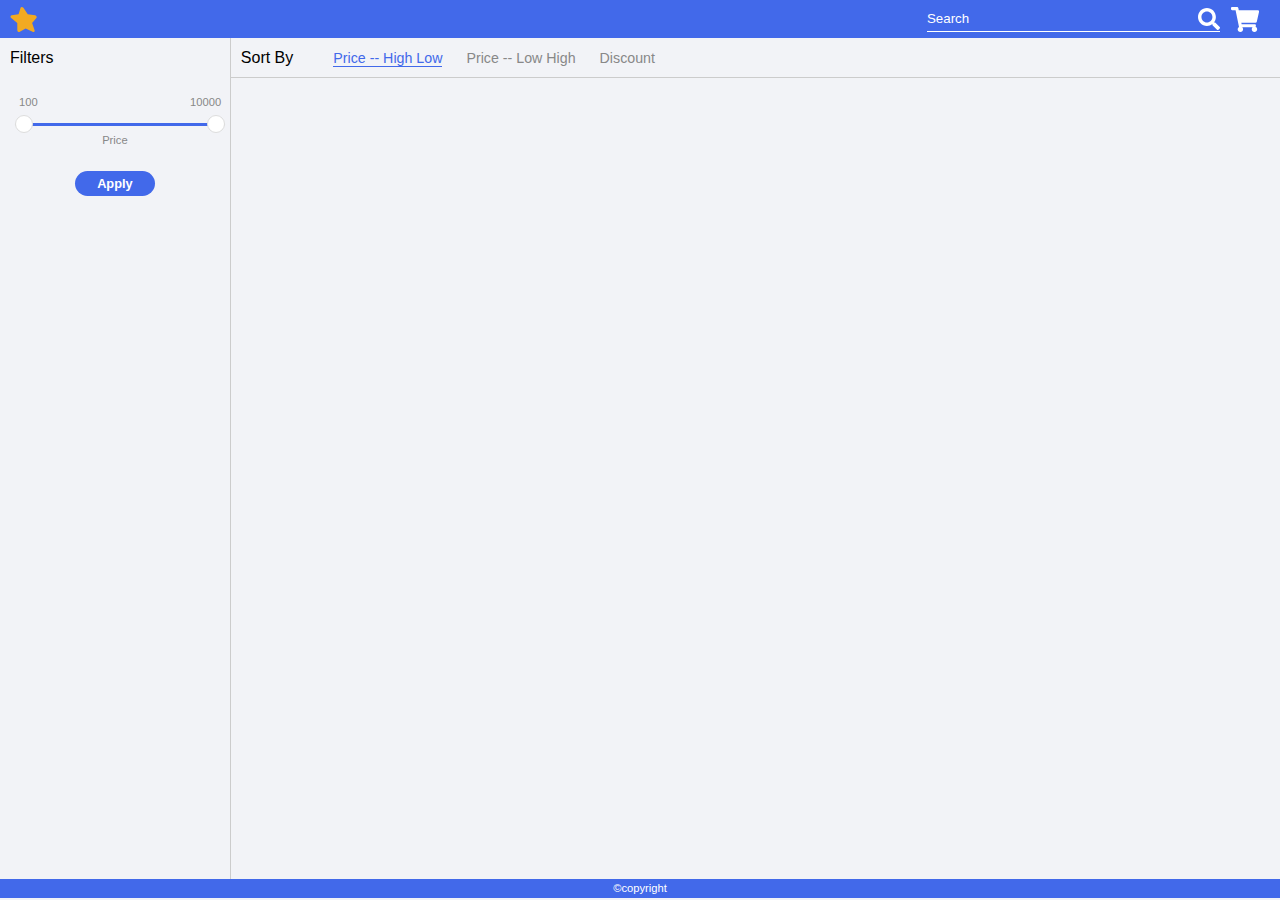
<file: index.html>
<!doctype html>
<html ng-app="myModule">
    <head>
        <meta charset="utf-8">
        <meta name="gwt:property" content="locale=en_US" />
        <!-- Title -->
        <title>Component Repo</title>
        <!-- Favicon -->
        <!-- <link rel="icon" href="img/core-img/favicon.ico"> -->  
        <link href="[data-uri]" rel="icon" type="image/x-icon" />    
        <meta name="viewport" content="width=device-width, initial-scale=1, user-scalable=no">
        <link rel="stylesheet" href="css/main.css" />
        
    </head>
    <body ng-controller="mycontroller as panel">
        <div id="container" ng-include="'template/main.html'">          
        </div>     
        <script src="js/angular.1.5.js"></script>
        <script src='js/angular-slider.js'></script> 
        <script src="js/angular-cookies.min.js"></script>
        <script src="js/main.js"></script>
    </body>
</html>
</file>
<file: css/main.css>
#container footer,#container header,#container header .search_box,#container header .shopping_cart .shopping_value,#container section.cart_box .cart_box_one .flex-inner,#container section.cart_box .cart_box_one .flex-inner .inner_cart_box .cart_list .cart_list_details .cart_other_details,#container section .desktop_action_view .shoppinglist_box .shopping_list .shopping_list_inner .shoppinglist_card .shopping_btn,#container section .desktop_action_view .shoppinglist_box .shopping_list .shopping_list_inner .shoppinglist_card .shoppinglist_img,#container section .desktop_action_view .title_box,#container section .smallscreen_action_box,#container section .smallscreen_action_box>div{display:-webkit-box;display:-ms-flexbox;display:flex;-webkit-box-align:center;-ms-flex-align:center;align-items:center}#container header .logo,#container header .shopping_cart.cartValue,#container section.cart_box .cart_box_one .flex-inner .inner_cart_box .cart_list .cart_list_details .cart_other_details .remove_cart_list>button,#container section .desktop_action_view .shoppinglist_box .shopping_list .shopping_list_inner .shoppinglist_card .shopping_btn button,#container section .desktop_action_view .shoppinglist_box .sort_box .sort-link>span,#container section .popup-box .popup-footer>button,#container section .smallscreen_action_box>div,.filter-btn>button{cursor:pointer}*{-webkit-box-sizing:border-box;-o-box-sizing:border-box;-ms-box-sizing:border-box;box-sizing:border-box}body,html{padding:0;margin:0;height:100%;width:100%}body{background:#f2f3f7;font-family:verdana,helvetica,arial,sans-serif;font-size:1em}#container{height:100%;width:100%}#container header{height:38px;background:#4269ea;padding:0 10px}#container header .logo{height:25px;width:auto}#container header .logo>svg{height:25px;-webkit-transform:skewX(10deg);transform:skewX(10deg)}#container header .logo>svg>path{fill:#f2aa22}#container header .search_box{-webkit-box-flex:1;-moz-flex:1;-ms-flex:1;flex:1;margin:0 .7em}#container header .search_box:before{content:"";-webkit-box-flex:3;-ms-flex:3;flex:3;height:25px}#container header .search_box .search_inner{position:relative;-webkit-box-flex:1;-ms-flex:1;flex:1}#container header .search_box .search_inner input[type=text]{background:transparent;border:none;border-bottom:1px solid #fff;color:#fff;padding:5px 25px 5px 0;outline:none;width:100%}#container header .search_box .search_inner input[type=text]::-webkit-input-placeholder{color:#fff;opacity:1}#container header .search_box .search_inner input[type=text]::-moz-placeholder{color:#fff;opacity:1}#container header .search_box .search_inner input[type=text]:-ms-input-placeholder{opacity:1}#container header .search_box .search_inner input[type=text]::-ms-input-placeholder{opacity:1}#container header .search_box .search_inner input[type=text]::placeholder{color:#fff;opacity:1}#container header .search_box .search_inner input[type=text]:-ms-input-placeholder{color:#fff}#container header .search_box .search_inner input[type=text]::-ms-input-placeholder{color:#fff}#container header .search_box .search_inner>.searchIcon{background:transparent;border:none;padding:0;position:absolute;right:0;top:2px}#container header .search_box .search_inner>.searchIcon>svg{width:auto;height:22px}#container header .search_box .search_inner>.searchIcon>svg>path{fill:#fff}#container header .shopping_cart{position:relative;height:25px;width:auto;margin-right:.7em}#container header .shopping_cart>svg{height:25px}#container header .shopping_cart>svg>path{fill:#fff}#container header .shopping_cart .shopping_value{position:absolute;font-size:.55em;right:-10px;top:-5px;padding:3px;-webkit-box-pack:center;-ms-flex-pack:center;justify-content:center;height:18px;width:18px;color:#fff;background:#de2a33;border-radius:50px;-webkit-border-radius:50px;-moz-border-radius:50px;-ms-border-radius:50px;-o-border-radius:50px}#container section{height:calc(100% - 59px)}#container section .smallscreen_action_box{height:2.5em;display:none}#container section .smallscreen_action_box>div{-webkit-box-flex:1;-moz-flex:1;-ms-flex:1;flex:1;-webkit-box-pack:center;-ms-flex-pack:center;justify-content:center;height:100%;border-bottom:1px solid #ccc}#container section .smallscreen_action_box>div>svg{height:20px;margin-right:.5em}#container section .smallscreen_action_box>div.small_sort{border-right:1px solid #ccc}#container section .popup-box{position:absolute;height:auto;background:#fff;width:70%;left:15%;top:10%;z-index:4;border:1px solid #888}#container section .popup-box .popup-title{font-weight:700}#container section .popup-box .popup-body,#container section .popup-box .popup-title{padding:10px}#container section .popup-box .popup-body{min-height:130px}#container section .popup-box .popup-body .radio-box{display:-webkit-box;display:-ms-flexbox;display:flex;margin:10px 0}#container section .popup-box .popup-body .radio-box input[type=radio]{position:absolute;visibility:hidden;z-index:2}#container section .popup-box .popup-body .radio-box label{font-weight:300;padding:0 0 0 30px;cursor:pointer;-webkit-transition:all .25s linear;transition:all .25s linear}#container section .popup-box .popup-body .radio-box input[type=radio]:checked~label{color:#4269ea}#container section .popup-box .popup-body .radio-box .fancy_radio{display:inline-block;height:20px;width:20px;overflow:hidden;border-radius:50px;cursor:pointer;border:2px solid #4269ea;position:absolute;pointer-events:none}#container section .popup-box .popup-body .radio-box .fancy_radio:before{display:none;position:absolute;content:"";height:12px;width:12px;background:#4269ea;border-radius:50px;left:2px;top:2px;transition:background .25s linear;-webkit-transition:background .25s linear}#container section .popup-box .popup-body .radio-box input[type=radio]:checked~.fancy_radio:before{display:block}#container section .popup-box .popup-footer{border-top:1px solid #ccc;display:-webkit-box;display:-ms-flexbox;display:flex}#container section .popup-box .popup-footer>button{background:transparent;border:none;width:50%;padding:0;height:35px;font-size:.9em;font-weight:700;color:#4269ea;outline:none}#container section .popup-box .popup-footer>button:first-child{border-right:1px solid #ccc}#container section .popup-box .popup-footer>button:hover{background:#f7f7f7}#container section .popup-overlay{position:absolute;height:calc(100% - 59px);width:100%;background:rgba(0,0,0,.5);z-index:3;top:38px}#container section .desktop_action_view{height:100%;display:-webkit-box;display:-ms-flexbox;display:flex}#container section .desktop_action_view .filter_box{height:100%;-webkit-box-flex:1;-moz-flex:1;-ms-flex:1;flex:1;border-right:1px solid #ccc;padding:0 10px}#container section .desktop_action_view .title_box{height:2.5em}#container section .desktop_action_view .shoppinglist_box{-webkit-box-flex:5;-moz-flex:5;-ms-flex:5;flex:5}#container section .desktop_action_view .shoppinglist_box .sort_box{padding:0 10px;border-bottom:1px solid #ccc}#container section .desktop_action_view .shoppinglist_box .sort_box .sort-link{font-size:.89em;color:#888;margin-left:30px}#container section .desktop_action_view .shoppinglist_box .sort_box .sort-link>span{margin:0 10px}#container section .desktop_action_view .shoppinglist_box .sort_box .sort-link>span.activelink,#container section .desktop_action_view .shoppinglist_box .sort_box .sort-link>span:hover{color:#4269ea;border-bottom:1.5px solid #4269ea}#container section .desktop_action_view .shoppinglist_box .shopping_list{display:-webkit-box;display:-ms-flexbox;display:flex;-ms-flex-wrap:wrap;flex-wrap:wrap;-webkit-box-pack:end;-ms-flex-pack:end;justify-content:end;height:calc(100% - 40px);overflow-y:auto}#container section .desktop_action_view .shoppinglist_box .shopping_list .shopping_list_inner{height:auto;width:100%;-ms-flex-wrap:wrap;flex-wrap:wrap}#container section .desktop_action_view .shoppinglist_box .shopping_list .shopping_list_inner .shoppinglist_card{display:inline-block;width:20%;-webkit-box-orient:vertical;-webkit-box-direction:normal;-ms-flex-direction:column;flex-direction:column;border-bottom:1px solid #ccc;border-right:1px solid #ccc;padding:10px;font-size:.8em}#container section .desktop_action_view .shoppinglist_box .shopping_list .shopping_list_inner .shoppinglist_card .shoppinglist_img{height:190px;overflow:hidden;width:auto;-webkit-box-pack:center;-ms-flex-pack:center;justify-content:center;background:#ddd}#container section .desktop_action_view .shoppinglist_box .shopping_list .shopping_list_inner .shoppinglist_card .shoppinglist_img>img{height:auto;width:100%;-webkit-transition:height .5s ease-in-out;transition:height .5s ease-in-out}#container section .desktop_action_view .shoppinglist_box .shopping_list .shopping_list_inner .shoppinglist_card .shoppinglist_img>img:hover{height:150%;width:auto}#container section .desktop_action_view .shoppinglist_box .shopping_list .shopping_list_inner .shoppinglist_card .shoppinglist_name{margin:10px 0}#container section .desktop_action_view .shoppinglist_box .shopping_list .shopping_list_inner .shoppinglist_card .shoppinglist_amount_box{font-weight:700;margin:5px 0}#container section .desktop_action_view .shoppinglist_box .shopping_list .shopping_list_inner .shoppinglist_card .shoppinglist_amount_box>span{margin-right:10px}#container section .desktop_action_view .shoppinglist_box .shopping_list .shopping_list_inner .shoppinglist_card .shoppinglist_amount_box .old_price{color:#888;text-decoration:line-through;font-size:.9em}#container section .desktop_action_view .shoppinglist_box .shopping_list .shopping_list_inner .shoppinglist_card .shoppinglist_amount_box .discount{color:green;font-size:.9em}#container section .desktop_action_view .shoppinglist_box .shopping_list .shopping_list_inner .shoppinglist_card .shopping_btn{-webkit-box-pack:center;-ms-flex-pack:center;justify-content:center;margin:20px 0 0}#container section .desktop_action_view .shoppinglist_box .shopping_list .shopping_list_inner .shoppinglist_card .shopping_btn button{background:#f2aa22;border:none;outline:none;border-radius:50px;-webkit-border-radius:50px;-moz-border-radius:50px;-ms-border-radius:50px;-o-border-radius:50px;padding:8px;font-size:.9em;font-weight:700;-webkit-transition:all .5s linear;transition:all .5s linear}#container section .desktop_action_view .shoppinglist_box .shopping_list .shopping_list_inner .shoppinglist_card .shopping_btn button:hover{background:#c78c1b}#container section.cart_box{padding:10px;overflow-y:auto}#container section.cart_box .cart_box_one{display:block}#container section.cart_box .cart_box_one .flex-inner{-webkit-box-pack:justify;-ms-flex-pack:justify;justify-content:space-between;-webkit-box-align:end;-ms-flex-align:end;align-items:end}#container section.cart_box .cart_box_one .flex-inner .inner_cart_box{-ms-flex-preferred-size:67%;flex-basis:67%;display:-webkit-inline-box;display:-ms-inline-flexbox;display:inline-flex;-webkit-box-orient:vertical;-webkit-box-direction:normal;-ms-flex-direction:column;flex-direction:column}#container section.cart_box .cart_box_one .flex-inner .inner_cart_box .cart_list{-webkit-box-flex:1;-ms-flex:1;flex:1;display:-webkit-box;display:-ms-flexbox;display:flex;-webkit-box-pack:justify;-ms-flex-pack:justify;justify-content:space-between;border:1px solid #888;padding:10px;background:#fff;margin-bottom:1em}#container section.cart_box .cart_box_one .flex-inner .inner_cart_box .cart_list .cart_list_img{-ms-flex-preferred-size:16%;flex-basis:16%;background:#ddd;height:160px;overflow:hidden}#container section.cart_box .cart_box_one .flex-inner .inner_cart_box .cart_list .cart_list_img>img{height:auto;width:100%;-webkit-transition:height .5s ease-in-out;transition:height .5s ease-in-out}#container section.cart_box .cart_box_one .flex-inner .inner_cart_box .cart_list .cart_list_img>img:hover{height:150%;width:auto}#container section.cart_box .cart_box_one .flex-inner .inner_cart_box .cart_list .cart_list_details{-ms-flex-preferred-size:82%;flex-basis:82%;padding:10px;font-size:.9em}#container section.cart_box .cart_box_one .flex-inner .inner_cart_box .cart_list .cart_list_details .cart_list_name{margin:10px 0}#container section.cart_box .cart_box_one .flex-inner .inner_cart_box .cart_list .cart_list_details .cart_other_details{-webkit-box-pack:justify;-ms-flex-pack:justify;justify-content:space-between}#container section.cart_box .cart_box_one .flex-inner .inner_cart_box .cart_list .cart_list_details .cart_other_details .cart_count,#container section.cart_box .cart_box_one .flex-inner .inner_cart_box .cart_list .cart_list_details .cart_other_details .cart_details_list,#container section.cart_box .cart_box_one .flex-inner .inner_cart_box .cart_list .cart_list_details .cart_other_details .remove_cart_list{-ms-flex-preferred-size:30%;flex-basis:30%;font-weight:700}#container section.cart_box .cart_box_one .flex-inner .inner_cart_box .cart_list .cart_list_details .cart_other_details .cart_details_list>span{margin-right:10px}#container section.cart_box .cart_box_one .flex-inner .inner_cart_box .cart_list .cart_list_details .cart_other_details .cart_details_list>span.old_price{color:#888;text-decoration:line-through;font-size:.9em}#container section.cart_box .cart_box_one .flex-inner .inner_cart_box .cart_list .cart_list_details .cart_other_details .cart_details_list>span.discount{color:green;font-size:.9em}#container section.cart_box .cart_box_one .flex-inner .inner_cart_box .cart_list .cart_list_details .cart_other_details .cart_btn{cursor:pointer;border:1px solid #888;border-radius:50px;-webkit-border-radius:50px;-moz-border-radius:50px;-ms-border-radius:50px;-o-border-radius:50px;height:24px;width:24px;padding:4px;font-size:.85em;color:#888;display:-webkit-inline-box;display:-ms-inline-flexbox;display:inline-flex;-webkit-box-align:center;-ms-flex-align:center;align-items:center;-webkit-box-pack:center;-ms-flex-pack:center;justify-content:center}#container section.cart_box .cart_box_one .flex-inner .inner_cart_box .cart_list .cart_list_details .cart_other_details .number_box{border:1px solid #888;width:50px;display:-webkit-inline-box;display:-ms-inline-flexbox;display:inline-flex;padding:5px;-webkit-box-align:center;-ms-flex-align:center;align-items:center;-webkit-box-pack:center;-ms-flex-pack:center;justify-content:center}#container section.cart_box .cart_box_one .flex-inner .inner_cart_box .cart_list .cart_list_details .cart_other_details .remove_cart_list>button{background:transparent;border:none;font-weight:700;text-transform:uppercase;outline:none}#container section.cart_box .cart_box_one .flex-inner .total_box{-ms-flex-preferred-size:31%;flex-basis:31%;display:-webkit-box;display:-ms-flexbox;display:flex;-webkit-box-pack:justify;-ms-flex-pack:justify;justify-content:space-between;border:1px solid #888;-webkit-box-orient:vertical;-webkit-box-direction:normal;-ms-flex-direction:column;flex-direction:column;background:#fff}#container section.cart_box .cart_box_one .flex-inner .total_box .finalValue,#container section.cart_box .cart_box_one .flex-inner .total_box .total_body,#container section.cart_box .cart_box_one .flex-inner .total_box .total_title{padding:10px}#container section.cart_box .cart_box_one .flex-inner .total_box .total_title{border-bottom:1px solid #ccc;color:#888;font-weight:700}#container section.cart_box .cart_box_one .flex-inner .total_box .total_body{color:#888}#container section.cart_box .cart_box_one .flex-inner .total_box .total_body .discount,#container section.cart_box .cart_box_one .flex-inner .total_box .total_body .sub_total{margin:13px 0}#container section.cart_box .cart_box_one .flex-inner .total_box .finalValue{border-top:1px solid #888;font-weight:700}#container section.cart_box .cart_box_one .flex-inner .total_box .discount,#container section.cart_box .cart_box_one .flex-inner .total_box .finalValue,#container section.cart_box .cart_box_one .flex-inner .total_box .sub_total{display:-webkit-box;display:-ms-flexbox;display:flex;-webkit-box-pack:justify;-ms-flex-pack:justify;justify-content:space-between}#container section .no-result{padding:10px;color:#b3b3b3}#container footer{background:#4269ea;-webkit-box-pack:center;-ms-flex-pack:center;justify-content:center;color:#fff;font-size:.7rem;padding:.3em 10px}::-webkit-scrollbar{width:5px;height:5px}::-webkit-scrollbar-thumb{border-radius:0;background:#4269ea}::-moz-scrollbar{width:5px;height:5px}::-moz-scrollbar-thumb{border-radius:0;background:#4269ea}::-ms-scrollbar{width:5px;height:5px}::-ms-scrollbar-thumb{border-radius:0;background:#4269ea}.filter-slider{margin:20px 0;position:relative}slider{position:relative;height:3px;width:100%;margin:25px 5px;vertical-align:middle}slider,slider span{display:inline-block}slider span{white-space:nowrap;position:absolute}slider span.base{width:100%;height:100%;padding:0}slider span.bar{width:100%;height:100%;z-index:0;border-radius:1em/1em;background:#d4d4d4}slider span.bar.selection{width:0;z-index:1;background:#4269ea;-webkit-box-shadow:none;box-shadow:none}slider span.pointer{cursor:pointer;width:18px;height:18px;top:-8px;background-color:#fff;border:1px solid #ddd;z-index:2;border-radius:1em/1em}.filter-slider span.bubble{cursor:default;top:-28px;padding:1px 4px;font-size:.7em;color:#888}.filter-slider span.bubble.selection{top:15px;display:none}.filter-slider span.bubble.selection.price-tag{display:block;text-align:center;position:absolute;width:100%;height:auto;margin-top:20px}slider span.bubble.limit{color:#888}.filter-btn{display:-webkit-box;display:-ms-flexbox;display:flex;-webkit-box-pack:center;-ms-flex-pack:center;justify-content:center}.filter-btn>button{background:#4269ea;border:none;color:#fff;border-radius:50px;-webkit-border-radius:50px;-moz-border-radius:50px;-ms-border-radius:50px;-o-border-radius:50px;padding:5px 10px;font-size:.8em;font-weight:700;min-width:80px;outline:none;-webkit-transition:all 1s linear;transition:all 1s linear}.filter-btn>button:hover{background:#3557c7}@media screen and (max-width:1024px){#container header .search_box:before{-webkit-box-flex:2;-moz-flex:2;-ms-flex:2;flex:2}#container section .desktop_action_view .shoppinglist_box .shopping_list .shopping_list_inner .shoppinglist_card{width:25%}#container section.cart_box .cart_box_one .flex-inner .inner_cart_box .cart_list .cart_list_details .cart_other_details .cart_details_list{-ms-flex-preferred-size:50%;flex-basis:50%}}@media screen and (max-width:900px){#container header .search_box:before{-webkit-box-flex:1;-moz-flex:1;-ms-flex:1;flex:1}#container section .desktop_action_view .shoppinglist_box .sort_box .sort-link{font-size:.7em;margin-left:10px}#container section .desktop_action_view .shoppinglist_box .shopping_list .shopping_list_inner .shoppinglist_card{width:30%}}@media screen and (max-width:800px){#container header .search_box:before{-webkit-box-flex:1;-moz-flex:1;-ms-flex:1;flex:1}#container section .desktop_action_view .title_box{height:40px;font-size:.75em}#container section .desktop_action_view .shoppinglist_box .sort_box{font-size:.7em;height:40px}#container section .desktop_action_view .shoppinglist_box .sort_box .sort-link{font-size:.86em}#container section .desktop_action_view .shoppinglist_box .shopping_list .shopping_list_inner .shoppinglist_card{width:50%}}@media screen and (min-width:501px){.popup-box,.popup-overlay{display:none}}@media screen and (max-width:500px){#container header .search_box:before{display:none}#container .smallscreen_action_box{display:-webkit-box!important;display:-ms-flexbox!important;display:flex!important;width:calc(100% - 5px)}#container section .desktop_action_view{height:calc(100% - 2.5em)}#container section .desktop_action_view .filter_box,#container section .desktop_action_view .shoppinglist_box .sort_box{display:none}#container section .desktop_action_view .shoppinglist_box .shopping_list{height:100%;overflow-y:scroll}#container section .desktop_action_view .shoppinglist_box .shopping_list .shopping_list_inner .shoppinglist_card{width:50%}#container section.cart_box .cart_box_one .flex-inner{-webkit-box-orient:vertical;-webkit-box-direction:normal;-ms-flex-direction:column;flex-direction:column}#container section.cart_box .cart_box_one .flex-inner .inner_cart_box{width:100%}#container section.cart_box .cart_box_one .flex-inner .inner_cart_box .cart_list .cart_list_img{-ms-flex-preferred-size:30%;flex-basis:30%}#container section.cart_box .cart_box_one .flex-inner .inner_cart_box .cart_list .cart_list_details{-ms-flex-preferred-size:70%;flex-basis:70%}#container section.cart_box .cart_box_one .flex-inner .inner_cart_box .cart_list .cart_list_details .cart_other_details{-webkit-box-orient:vertical;-webkit-box-direction:normal;-ms-flex-direction:column;flex-direction:column}#container section.cart_box .cart_box_one .flex-inner .inner_cart_box .cart_list .cart_list_details .cart_other_details .cart_count,#container section.cart_box .cart_box_one .flex-inner .inner_cart_box .cart_list .cart_list_details .cart_other_details .cart_details_list,#container section.cart_box .cart_box_one .flex-inner .inner_cart_box .cart_list .cart_list_details .cart_other_details .remove_cart_list{width:100%;margin:10px 0 0}#container section.cart_box .cart_box_one .flex-inner .total_box{width:100%}}
/*# sourceMappingURL=[data-uri] */
</file>
